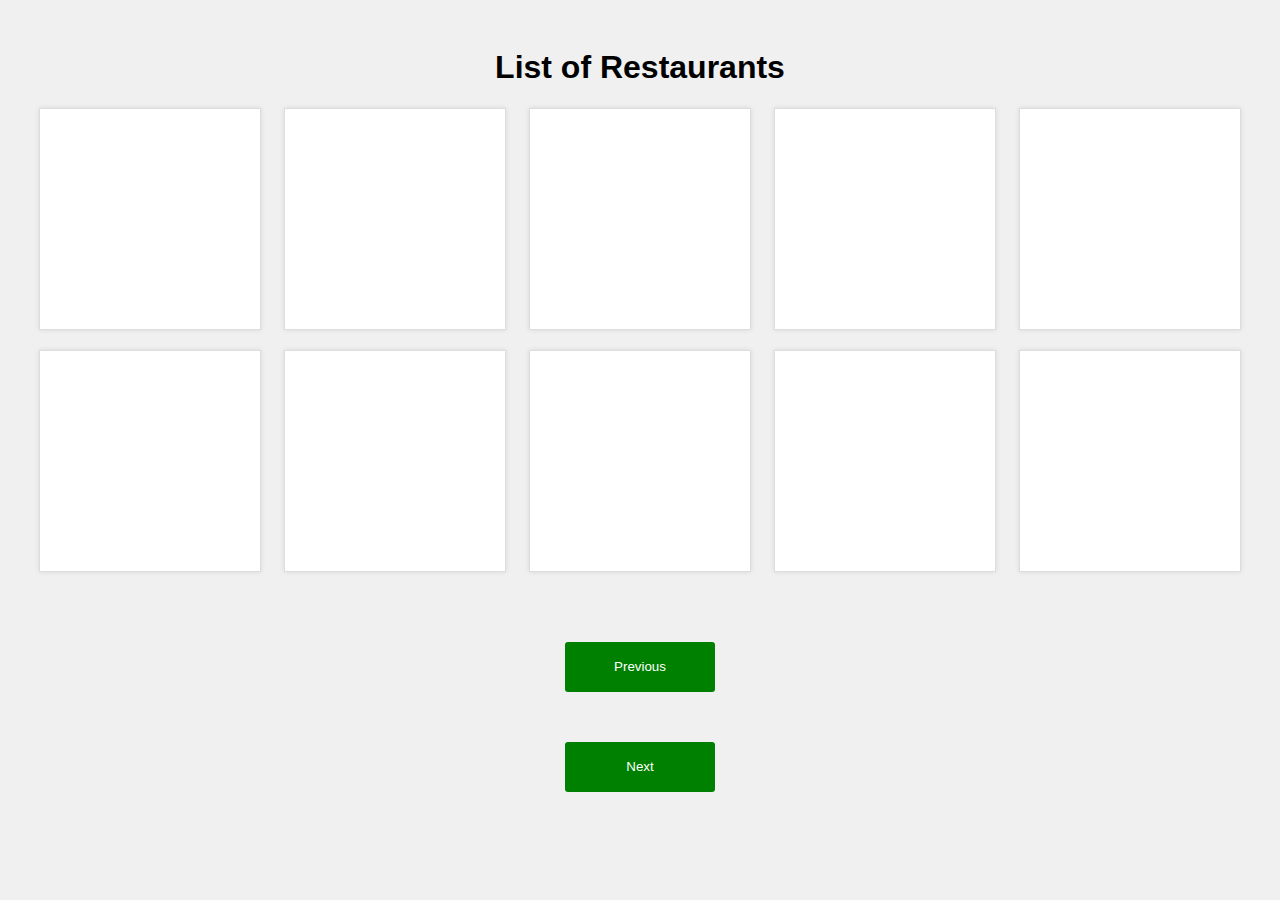
<file: frontend/index.html>
<!DOCTYPE html>
<html lang="en">
<head>
    <meta charset="UTF-8">
    <meta name="viewport" content="width=device-width, initial-scale=1.0">
    <link rel="stylesheet" href="index.css">
    <title>Main Page</title>
</head>
<body>

    <center><h1>List of Restaurants</h1></center>
    <div class="restaurant-table">
        <div class="restaurant-row">
            <div class="restaurant-item" id="restaurant-1"></div>
            <div class="restaurant-item" id="restaurant-2"></div>
            <div class="restaurant-item" id="restaurant-3"></div>
            <div class="restaurant-item" id="restaurant-4"></div>
            <div class="restaurant-item" id="restaurant-5"></div>
        </div>
        <div class="restaurant-row">
            <div class="restaurant-item" id="restaurant-6"></div>
            <div class="restaurant-item" id="restaurant-7"></div>
            <div class="restaurant-item" id="restaurant-8"></div>
            <div class="restaurant-item" id="restaurant-9"></div>
            <div class="restaurant-item" id="restaurant-10"></div>
        </div>
    </div>

    <div id="pagination-controls">
        <center>
            <button id="prev-page" class="button-class" onclick="fetchRestaurants(currentPage - 1)">Previous</button>
            <span id="page-info"></span>
            <button id="next-page" class="button-class" onclick="fetchRestaurants(currentPage + 1)">Next</button>
        </center>
    </div>

    <script src="index.js"></script>
</body>
</html>
</file>
<file: frontend/index.css>
body {
    font-family: Arial, sans-serif;
    background-color: #f0f0f0;
    padding: 20px;
}

.restaurant-table {
    display: flex;
    flex-direction: column;
    margin: 0 auto;
}

.restaurant-row {
    display: flex;
    justify-content: space-around;
    margin-bottom: 20px;
}

.restaurant-item {
    background-color: #ffffff;
    border: 1px solid #dddddd;
    padding: 10px;
    width: 200px;
    height: 200px;
    box-shadow: 0 0 5px rgba(0, 0, 0, 0.1);
    overflow: hidden;
}

button {
    display: block;
    margin-top: 50px;
    margin-bottom: 50px;
    padding: 5px 10px;
    background-color: green;
    color: #ffffff;
    border: none;
    border-radius: 3px;
    cursor: pointer;
}

.button-class {
    width: 150px;
    height: 50px;
    background-color: green;

}

button:hover {
    background-color: #0056b3;
}

#page-info{
    font-weight: bold;
    font-size: larger;
}
</file>
